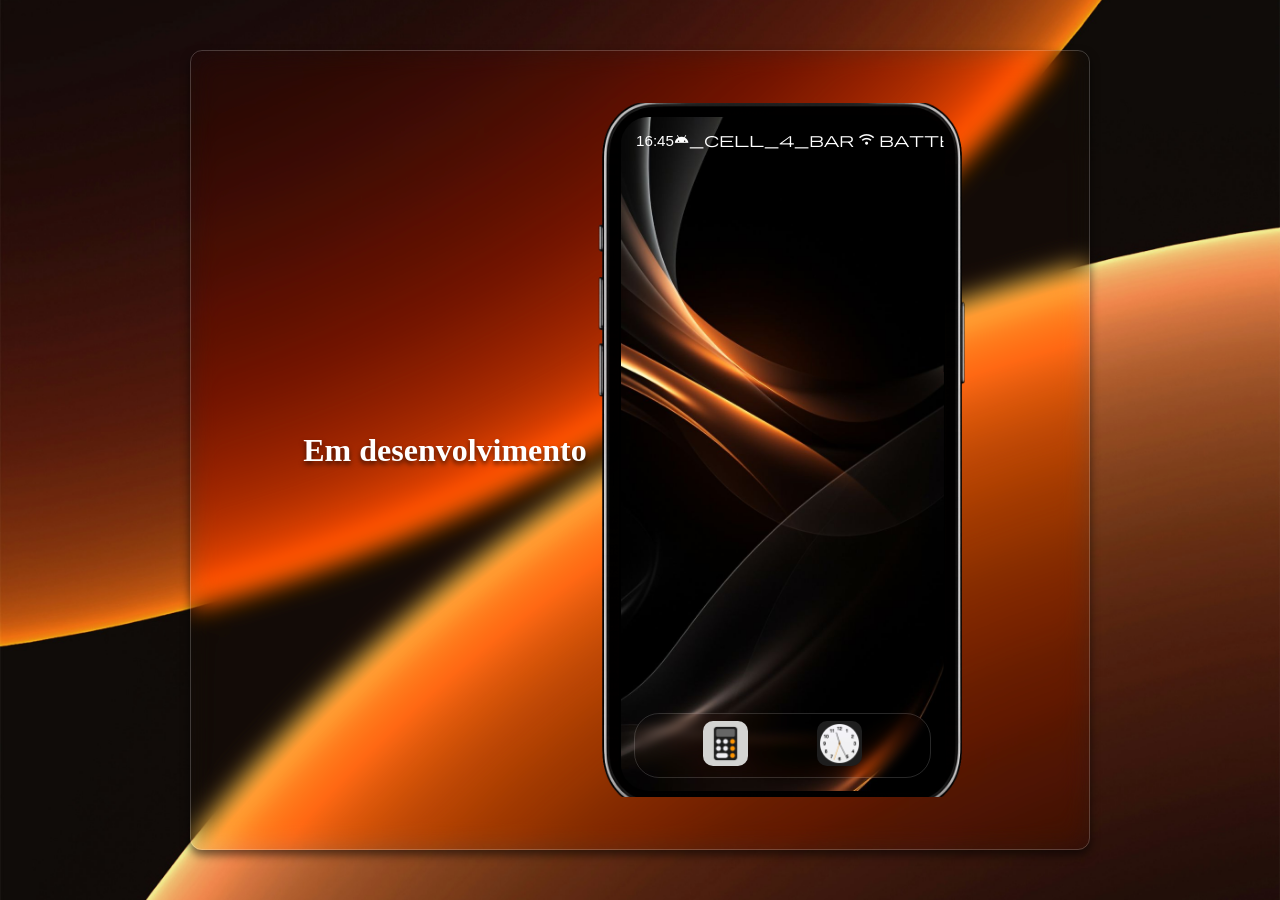
<file: index.html>
<!DOCTYPE html>
<html lang="pt-br">

<head>
    <meta charset="UTF-8">
    <meta name="viewport" content="width=device-width, initial-scale=1.0">
    <title>Calculator | Iphone Replication</title>

    <link rel="icon" type="image/svg+xml" href="assets/svg/favicon.svg">

    <link href="https://fonts.googleapis.com/css2?family=Great+Vibes&display=swap" rel="stylesheet">

    <link rel="stylesheet" href="assets/styles/index.css">
</head>

<body>
    <main>
        <h1>Em desenvolvimento</h1>
        <section class="iphone-frame">
            <!-- <img src="assets/images/iphone-frame2.png" alt="Imagem do chassi do Iphone " class="iphone-image"> -->
            <div class="iphone-screen-container">
                <iframe src="assets/pages/home.html" name="iphone-screen" id="iphone-screen" frameborder="0">
                </iframe>
            </div>
        </section>
    </main>
</body>

</html>
</file>
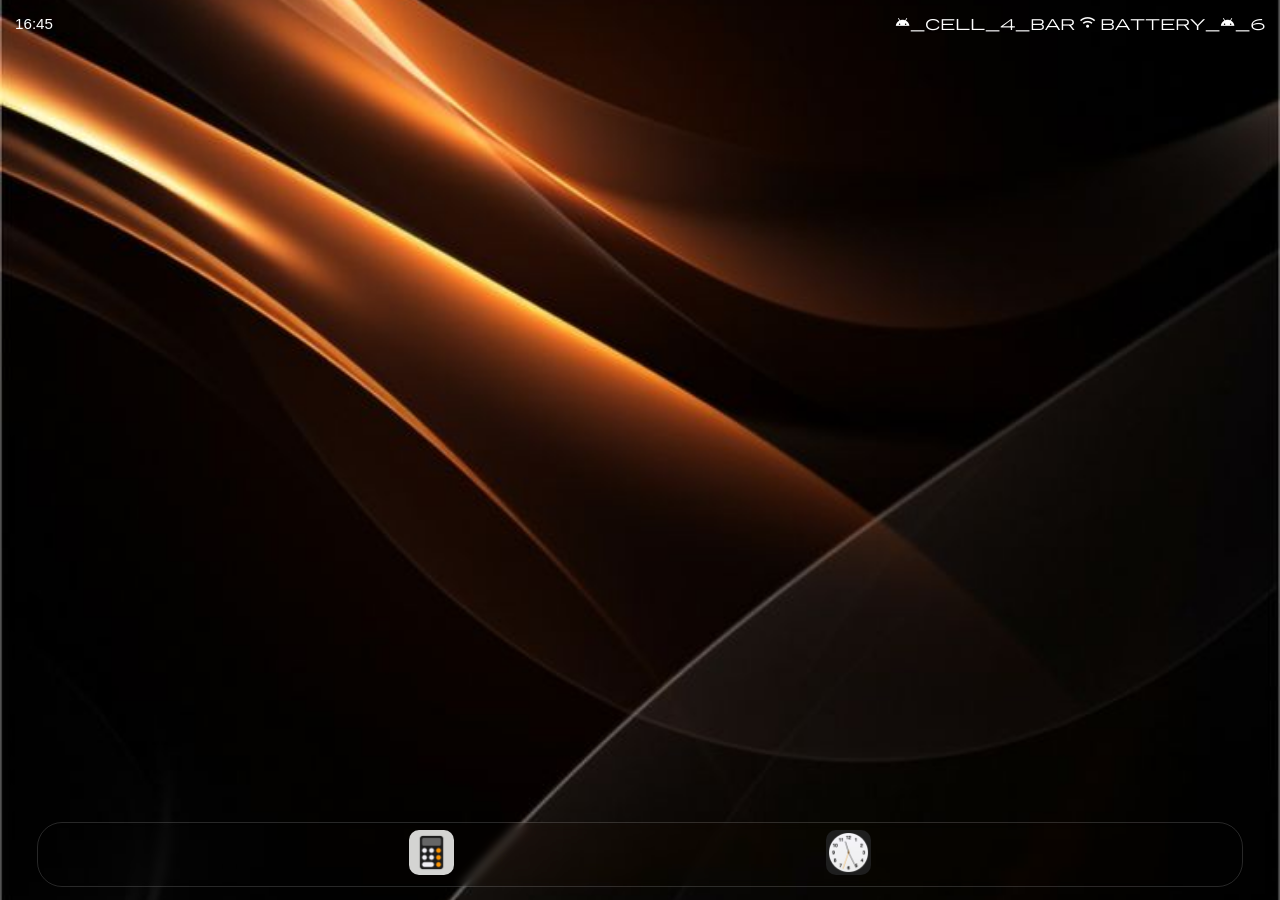
<file: assets/pages/home.html>
<!DOCTYPE html>
<html lang="pt-BR">

<head>
    <meta charset="UTF-8">
    <meta name="viewport" content="width=device-width, initial-scale=1.0">
    <title>HomeScreen</title>

    <link href="https://fonts.googleapis.com/css2?family=Material+Symbols+Outlined" rel="stylesheet" />
    <link rel="stylesheet" href="../styles/home.css">
</head>

<body>
    <!-- HEADER AREA -->
    <header>
        <div class="clock" id="hours">clock</div>

        <div class="phone-status">
            <div class="status">
                <span class="material-symbols-outlined icon-status">android_cell_4_bar</span>
            </div>

            <div class="status">
                <span class="material-symbols-outlined icon-status">wifi</span>
            </div>

            <div class="status">
                <span class="material-symbols-outlined icon-status">battery_android_6</span>
            </div>
        </div>
    </header>
    <!-- END HEADER AREA -->

    <!-- MAIN AREA -->
    <main>

        <!-- DOCK AREA -->
        <section class="dock">
            <!-- calculator app -->
            <a href="../pages/calculator.html" target="iphone-screen" rel="next">
                <div class="app">
                    <img src="../images/calculator-app.jpg"
                        alt="Imagem do ícone do aplicativo da calculadora do Iphone">
                </div>
            </a>

            <!-- clock app -->
            <a href="stopwatch.html" target="iphone-screen" rel="next">
                <div class="app">
                    <img src="../images/clock-app.jpg" alt="Imagem do ícone do aplicativo da calculadora do Iphone">
                </div>
            </a>
        </section>
        <!-- END DOCK AREA -->

    </main>
    <!-- END MAIN AREA -->

    <script src="../js/home.js"></script>
</body>

</html>
</file>
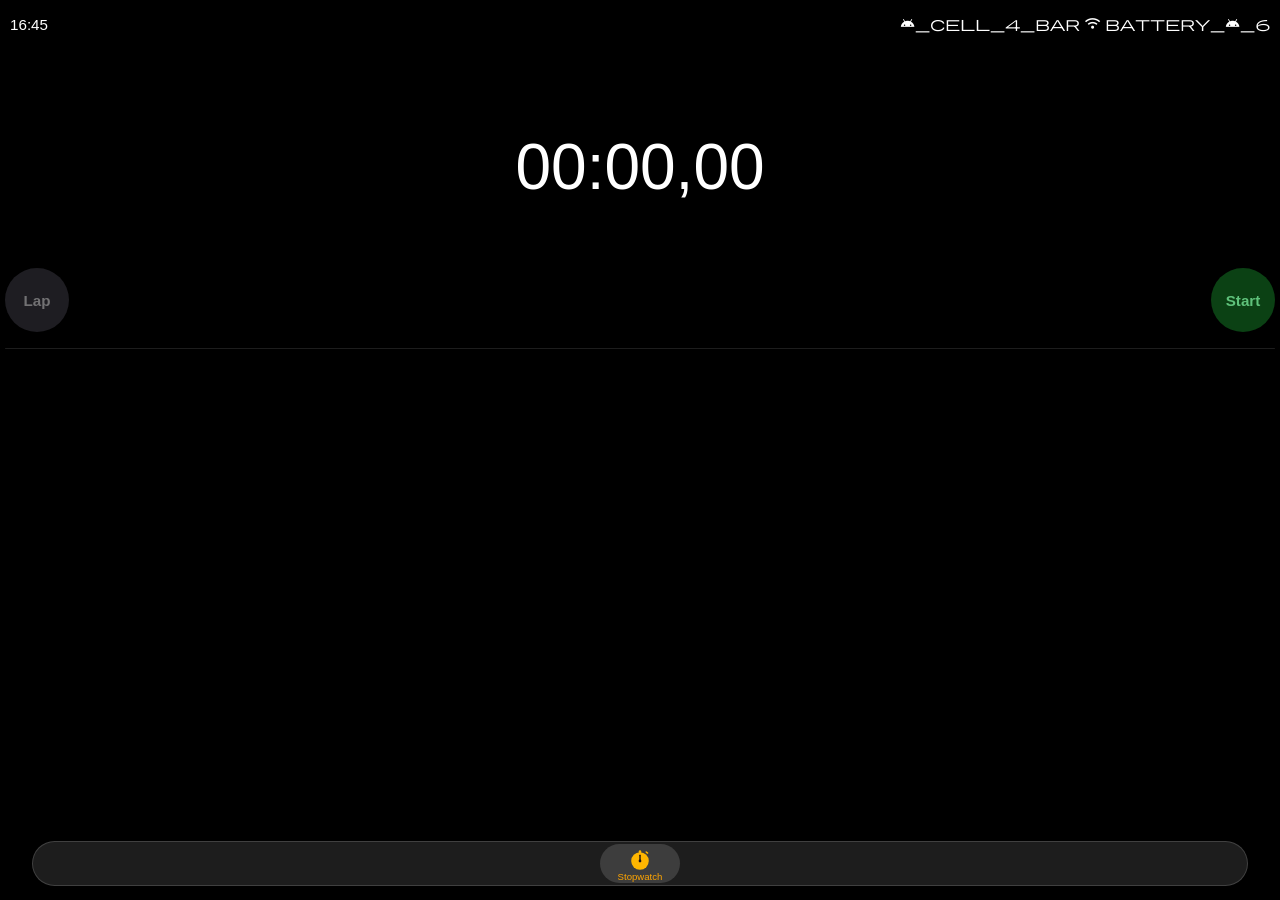
<file: assets/pages/stopwatch.html>
<!DOCTYPE html>
<html lang="pt-BR">

<head>
    <meta charset="UTF-8">
    <meta name="viewport" content="width=device-width, initial-scale=1.0">
    <title>StopWatch App</title>

    <link href="https://fonts.googleapis.com/css2?family=Material+Symbols+Outlined" rel="stylesheet" />

    <link rel="stylesheet" href="../styles/stopwatch.css">
</head>

<body>
    <!-- HEADER AREA -->
    <header>
        <!-- Status area -->
        <div class="clock" id="hours">clock</div>

        <div class="phone-status">
            <div class="status">
                <span class="material-symbols-outlined icon-status">android_cell_4_bar</span>
            </div>

            <div class="status">
                <span class="material-symbols-outlined icon-status">wifi</span>
            </div>

            <div class="status">
                <span class="material-symbols-outlined icon-status">battery_android_6</span>
            </div>
        </div>

    </header>
    <!-- END HEADER AREA -->

    <!-- MAIN AREA -->
    <main>
        <!-- Stopwatch area -->
        <section class="stopwatch-container">
            <div class="stopwatch">
                00:00,00
            </div>
            <div class="controls">
                <button class="lap-reset-button">Lap</button>
                <button class="start-button">Start</button>
            </div>
        </section>
        <hr>
        <!-- End stopwatch area -->

        <!-- Laps area -->
        <section class="laps-list">
        </section>
        <!-- End laps area -->
    </main>
    <!-- END MAIN AREA -->

    <!-- FOOTER AREA -->
    <footer>
        <!-- dock area -->
        <section class="dock">
            <div class="icon-container">
                <img src="../svg/stopwatch.svg" alt="Imagem de cronômetro laranja">
                <p>Stopwatch</p>
            </div>
        </section>
        <!-- End dock area -->

        <!-- Home-indicator area -->
        <a href="home.html" target="iphone-screen">
            <section class="home-indicator ">
            </section>
        </a>
        <!-- End home=incator area -->
    </footer>

    <!-- END FOOTER AREA -->

    <script src="../js/stopwatch.js"></script>
</body>

</html>
</file>
<file: assets/styles/index.css>
@charset "UTF-8";

/* RESET */
* {
    margin: 0;
    padding: 0;
    border: 0;
    outline: 0;
    box-sizing: border-box;
    text-decoration: none;
    user-select: none;
    appearance: none;
}

/* BODY AREA */
body {
    display: flex;
    justify-content: center;
    align-items: center;

    width: 100%;
    min-height: 100dvh;

    background: url('../images/ios-wallpaper.jpg') no-repeat fixed center/cover;
}

/* MAIN AREA */
main {
    display: flex;
    flex-flow: row wrap;
    justify-content: center;
    align-items: center;

    width: clamp(330px, 80vw, 900px);
    height: 800px;
    border: 1px solid rgba(255, 255, 255, 0.2);
    border-radius: 12px;
    margin: 10px 0px;

    background-color: transparent;
    backdrop-filter: blur(13px) saturate(160%);
    -webkit-background-filter: blur(10px) saturate(160%);
    box-shadow: 0px 5px 10px rgba(0, 0, 0, 0.558);

    transition: all .5s ease;
}

main:hover {
    box-shadow: none;
}

h1 {
    font-family: "Allura", cursive;
    color: white;
    text-shadow: 0px 3px 5px rgba(0, 0, 0, 0.602);
}

/* IPHONE AREA */
.iphone-frame {
    position: relative;

    width: 390px;
    aspect-ratio: 9/16;

    background: transparent url(../images/iphone-frame2.png) no-repeat center /cover;
}

.iphone-image {
    width: 100%;
    height: 100%;
    object-fit: contain;
    filter: drop-shadow(1px 8px 10px rgba(0, 0, 0, 0.584));
}

.iphone-screen-container {
    position: absolute;
    top: 50.6%;
    left: 50%;
    transform: translate(-50%, -50%);

    width: 83.8%;
    height: 97.8%;
    border-radius: 28px;
    padding: 2px;

    background: black;
}

#iphone-screen {
    width: 100%;
    height: 100%;
    border-radius: inherit;
}
</file>
<file: assets/styles/home.css>
@charset "UTF-8";

/* RESET */
* {
    margin: 0;
    padding: 0;
    border: 0;
    box-sizing: border-box;
    user-select: none;
    appearance: none;
    text-decoration: none;
    font-family: 'Poppins', sans-serif;
}

/* VARIABLES */
:root {
    --white-default: #ffffff;
    --black-default: #000000;

    --border-color: #ffffff28;
}

/* HTML */
html {
    font-size: 16px;
}

/* BODY AREA */
body {
    display: flex;
    flex-flow: column nowrap;
    justify-content: space-between;

    width: 100%;
    height: 100dvh;
    padding: 5px;

    background: var(--black-default) url(../images/home-screen.jpg) no-repeat fixed center /cover
}

/* HEADER AREA */
header {
    display: flex;
    justify-content: space-between;

    padding: 10px;

    background-color: transparent;
    color: white;
}

.clock,
.icon-status {
    font-size: .95rem;
}

.phone-status {
    display: flex;
    justify-content: flex-end;
    align-items: center;
    gap: 5px;
}

/* MAIN AREA */
main {
    display: flex;
    justify-content: center;
    align-items: flex-end;
    flex: 1;
}

/* SECTION DOCK AREA */
.dock {
    display: flex;
    justify-content: space-evenly;
    align-items: center;

    width: 95%;
    height: 65px;
    margin-bottom: .5rem;
    border: 1px solid var(--border-color);
    border-radius: 25px;

    background-color: transparent;
    backdrop-filter: blur(5px) saturate(160%);
}

/* APPS AREA */
.app {
    width: 45px;
    aspect-ratio: 1/1;
    border-radius: 10px;

    transition: all .3s ease-in-out;
}

section a:hover .app {
    transform: scale(1.1);
}

section a:active .app {
    filter: brightness(.5);

    transition: .2s ease;
    transform: scale(.90);
}

img {
    width: 100%;
    aspect-ratio: 1/1;
    border-radius: inherit;
}
</file>
<file: assets/styles/stopwatch.css>
@charset "UTF-8";

/* RESET */
* {
    margin: 0;
    padding: 0;
    border: 0;
    box-sizing: border-box;
    text-decoration: none;
    user-select: none;
    appearance: none;
    list-style-position: inside;
    list-style: none;
    font-family: 'Poppins', sans-serif;
}

/* VARIABLES */
:root {
    --white-default: #ffffff;
    --black-default: #000000;

    --start-button-background-color: #0b4114;
    --start-button-color: #5FC27B;

    --stop-button-background-color: #340E0D;
    --stop-button-color: #FA4745;


    --lap-button-inative-background-color: #1E1D22;
    --lap-button-inative-color: #a5a5a59f;
    --lap-button-active-background-color: #3A3A3A;

    --icons-color: #FFA500;
    --icons-background-color: #a5a5a53d;
    ;

    --dock-background-color: #a5a5a52d;
    --border-color: #ffffff28;

    --stopWatch-font: -apple-system, BlinkMacSystemFont, "Segoe UI", Roboto, Helvetica, Arial, sans-serif;
}

/* HTML AREA */
html {
    font-size: 16px;
}

/* BODY AREA */
body {
    display: grid;
    grid-template-rows: 50px 1fr;
    align-items: center;

    width: 100%;
    height: 100dvh;
    color: var(--white-default);
    background-color: var(--black-default);

    position: relative;
}

/* HEADER AREA */
header {
    display: flex;
    justify-content: space-between;
    
    padding: 10px;

    position: sticky;
    top: 0;

}

/* Phone status area */
.clock,
.icon-status {
    font-size: .95rem;
    color: var(--white-default);
}

.phone-status {
    display: flex;
    justify-content: flex-end;
    align-items: center;
    gap: 5px;
}

/* MAIN AREA */
main {
    place-self: stretch;

    display: flex;
    flex-flow: column nowrap;
    justify-content: flex-start;
    align-items: center;
    gap: 1rem;

    width: 100%;
    min-height: 0;
    padding: 5rem 5px 0;
}

/* SECTION - STOPWATCH AREA */
.stopwatch-container {
    display: flex;
    flex-flow: column;
    justify-content: center;
    align-items: center;
    gap: 2rem;

    width: 100%;
}

.stopwatch-container hr {
    margin-top: .8rem;
}

/* Timer area */
.stopwatch {
    margin-bottom: 2rem;

    font: lighter 4rem var(--stopWatch-font);
    font-variant-numeric: tabular-nums;
}

/* Controls area */
.controls {
    display: flex;
    flex-flow: row nowrap;
    justify-content: space-between;
    align-items: center;

    width: 100%;
}

/* Buttons area */
button {
    width: 4rem;
    aspect-ratio: 1/1;
    border-radius: 50%;

    font: 600 .95rem var(--stopWatch-font);
    cursor: pointer;
}

.lap-reset-button {
    color: var(--lap-button-inative-color);
    background-color: var(--lap-button-inative-background-color);

    &:active {
        background-color: var(--lap-button-inative-background-color);
    }
}

.active {
    background-color: var(--lap-button-active-background-color);
    color: var(--white-default);
}

.start-button {
    color: var(--start-button-color);
    background-color: var(--start-button-background-color);
}

.stop-button {
    color: var(--stop-button-color);
    background-color: var(--stop-button-background-color);
}

/* Lap area */
hr {
    flex: 0 0 1px;
    
    width: 100%;
    border-radius: 999px;

    background-color: var(--dock-background-color);
}

.laps-list {
    flex: 1 1 auto;
    
    display: flex;
    flex-flow: column nowrap;
    justify-content: flex-start;
    align-items: center;
    gap: .8rem;
    
    width: 100%;
    padding-bottom: 70px;

    overflow-y: auto;
}

.laps-list::-webkit-scrollbar {
    width: 0;
    height: 0;
}

.laps {
    display: flex;
    justify-content: space-between;
    align-items: center;

    width: 100%;
}

.lap-number {
    flex: 1 1 auto;
}

/* FOOTER AREA */
footer {
    display: flex;
    flex-flow: column;
    justify-content: center;
    align-items: center;

    position: absolute;
    bottom: 0;

    width: 100%;
}

/* DOCK AREA */
.dock {
    
    display: flex;
    justify-content: space-evenly;
    align-items: center;
    place-self: center;

    width: 95%;
    height: 45px;
    margin-bottom: .5rem;
    border: 1px solid var(--border-color);
    border-radius: 25px;

    background-color: var(--dock-background-color);
    backdrop-filter: blur(5px) saturate(160%);
}

/* icons area */
.icon-container {
    display: flex;
    flex-flow: column nowrap;
    justify-content: flex-start;
    align-items: center;

    width: 80px;
    height: 93%;
    border-radius: 30px;

    background-color: var(--icons-background-color);
 
    cursor: pointer;
}

.icon-container p {
    margin-top: -3px;
    
    text-align: center;
    font-size: .6rem;
    
    color: var(--icons-color);
}

img {
    width: 30px;
    aspect-ratio: 1/1;
    object-fit: contain;
    
    filter: brightness(1.1);
}

a {
   flex: 0 1 6px;

    width: 50%;
    border-radius: 20px;

    background-color: #676767;
    backdrop-filter: blur(8px) saturate(160%);
    opacity: 0;
    cursor: pointer;
    transition: opacity .3s ease-in-out;

    &:is(:hover, :focus-visible) {
        opacity: 1;
    }

    &:focus-visible {
        outline: 2px solid var(--white-default);
        outline-offset: 1px;
    }
}

.home-indicator {
    width: 100%;
    height: 100%;
}
</file>
